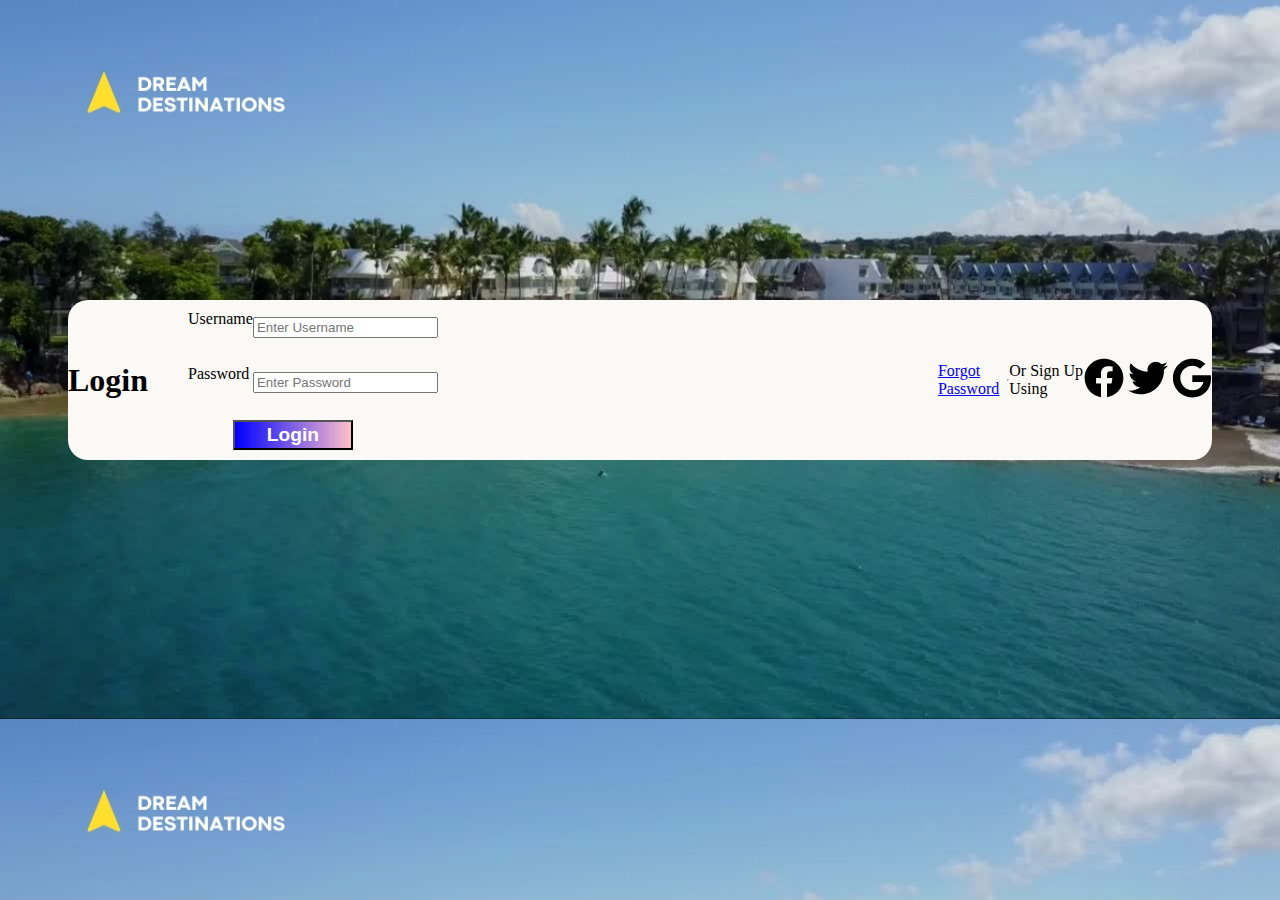
<file: index.html>
<!doctype html>
<html> 
 <!--<img src="tourist.jpg">  -->
 <head> 
  <title>login page</title> 
   <meta name="viewport" content="width=device-width, initial-scale=1.0">  
 </head> 
 <body> 

  <link rel="stylesheet" href="paperbox.css">
  
  <div class="box"> 
   <div class="login"> 
    <h1>Login</h1> 
   </div> 
   <form> 
    <div class="use"> <label for="username">Username &nbsp; </label> 
     <br> 
     <input type="text" class="username" placeholder="Enter Username" required> 
    </div> 
    <div class="pas"> <label for="password">Password &nbsp; </label> 
     <br> 
     <input type="password" class="password" placeholder="Enter Password" required> 
    </div> 
    <div class="butt"> <button type="sumbit" class="but">Login</button> 
    </div> 
   </form> 
   <div class="forgot"> <a href="content://com.paprbit.dcoder.fileprovider/files/temp.html">Forgot Password</a> 
   </div> 
   <hr> 
   <p>Or Sign Up Using</p> 
   <div class="icon"> <a href="https://m.facebook.com"> 
     <svg xmlns="http://www.w3.org/2000/svg" height="40" width="40" viewbox="0 0 512 512"> <!--!Font Awesome Free 6.5.1 by @fontawesome - https://fontawesome.com License - https://fontawesome.com/license/free Copyright 2023 Fonticons, Inc.--><path d="M504 256C504 119 393 8 256 8S8 119 8 256c0 123.8 90.7 226.4 209.3 245V327.7h-63V256h63v-54.6c0-62.2 37-96.5 93.7-96.5 27.1 0 55.5 4.8 55.5 4.8v61h-31.3c-30.8 0-40.4 19.1-40.4 38.7V256h68.8l-11 71.7h-57.8V501C413.3 482.4 504 379.8 504 256z" /> 
     </svg></a> &nbsp; &nbsp; <a href="https://twitter.com"> 
     <svg xmlns="http://www.w3.org/2000/svg" height="40" width="40" viewbox="0 0 512 512"> <!--!Font Awesome Free 6.5.1 by @fontawesome - https://fontawesome.com License - https://fontawesome.com/license/free Copyright 2023 Fonticons, Inc.--><path d="M459.4 151.7c.3 4.5 .3 9.1 .3 13.6 0 138.7-105.6 298.6-298.6 298.6-59.5 0-114.7-17.2-161.1-47.1 8.4 1 16.6 1.3 25.3 1.3 49.1 0 94.2-16.6 130.3-44.8-46.1-1-84.8-31.2-98.1-72.8 6.5 1 13 1.6 19.8 1.6 9.4 0 18.8-1.3 27.6-3.6-48.1-9.7-84.1-52-84.1-103v-1.3c14 7.8 30.2 12.7 47.4 13.3-28.3-18.8-46.8-51-46.8-87.4 0-19.5 5.2-37.4 14.3-53 51.7 63.7 129.3 105.3 216.4 109.8-1.6-7.8-2.6-15.9-2.6-24 0-57.8 46.8-104.9 104.9-104.9 30.2 0 57.5 12.7 76.7 33.1 23.7-4.5 46.5-13.3 66.6-25.3-7.8 24.4-24.4 44.8-46.1 57.8 21.1-2.3 41.6-8.1 60.4-16.2-14.3 20.8-32.2 39.3-52.6 54.3z" /> 
     </svg></a> &nbsp; &nbsp; <a href="https:www.goole.co.in"> 
     <svg xmlns="http://www.w3.org/2000/svg" height="40" width="40" viewbox="0 0 488 512"> <!--!Font Awesome Free 6.5.1 by @fontawesome - https://fontawesome.com License - https://fontawesome.com/license/free Copyright 2023 Fonticons, Inc.--><path d="M488 261.8C488 403.3 391.1 504 248 504 110.8 504 0 393.2 0 256S110.8 8 248 8c66.8 0 123 24.5 166.3 64.9l-67.5 64.9C258.5 52.6 94.3 116.6 94.3 256c0 86.5 69.1 156.6 153.7 156.6 98.2 0 135-70.4 140.8-106.9H248v-85.3h236.1c2.3 12.7 3.9 24.9 3.9 41.4z" /> 
     </svg></a> 
   </div> 
  </div> 
 </body>
</html>
</file>
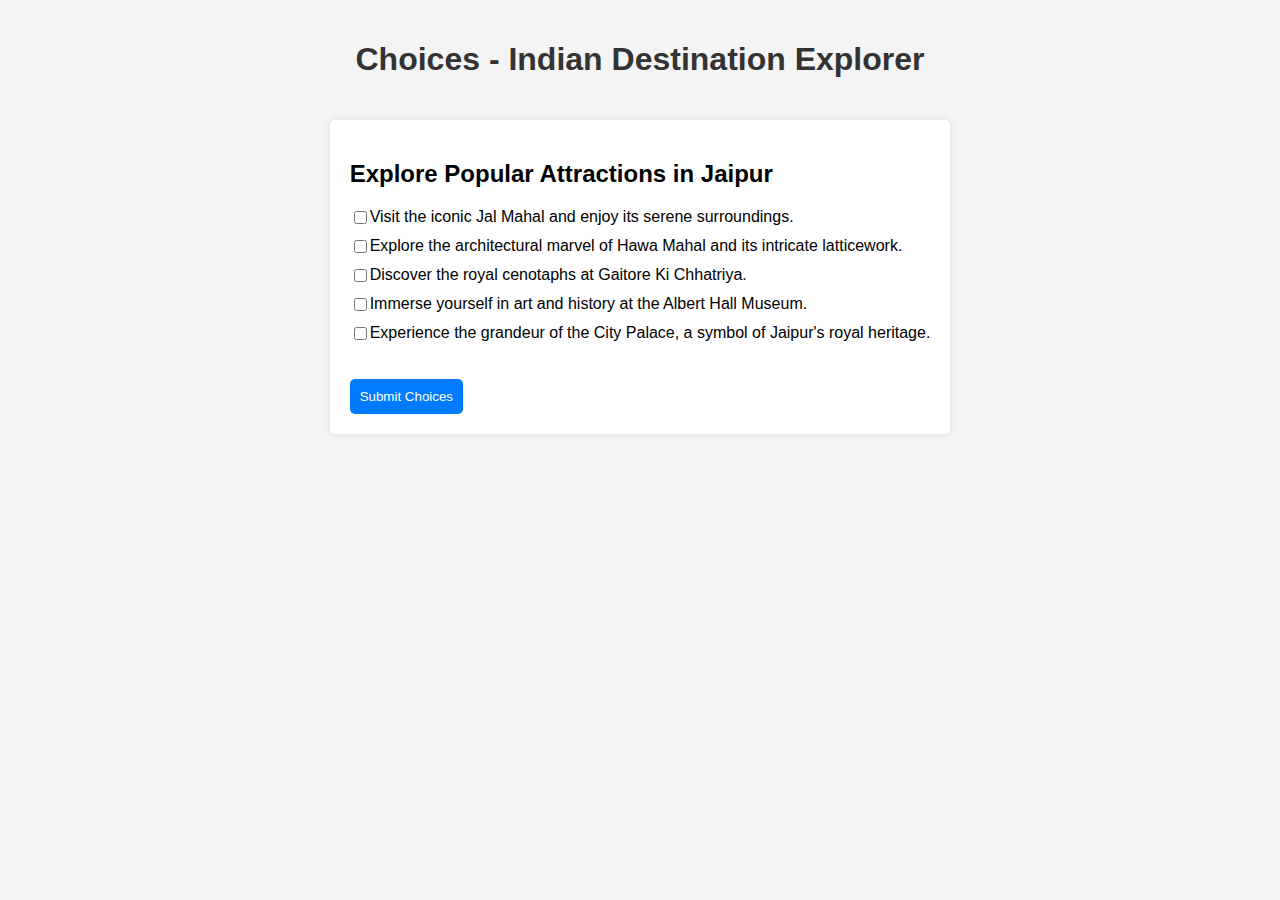
<file: budget.html>
<!DOCTYPE html>
<html lang="en">
<head>
  <meta charset="UTF-8">
  <meta name="viewport" content="width=device-width, initial-scale=1.0">
  <title>Choices - Indian Destination Explorer</title>
  <style>
    body {
      font-family: Arial, sans-serif;
      background-color: #f4f4f4;
      margin: 0;
      padding: 20px;
      display: flex;
      flex-direction: column;
      align-items: center;
    }

    h1 {
      color: #333;
    }

    #choices {
      margin-top: 20px;
      padding: 20px;
      background-color: #fff;
      border-radius: 5px;
      box-shadow: 0 0 10px rgba(0, 0, 0, 0.1);
      max-width: 600px;
      text-align: left;
    }

    #choicesList {
      margin-top: 10px;
      list-style-type: none;
      padding: 0;
    }

    #choicesList li {
      margin-bottom: 10px;
      display: flex;
      align-items: center;
    }

    #checkboxes {
      margin-right: 10px;
    }

    #submitBtn {
      margin-top: 20px;
      padding: 10px;
      background-color: #007BFF;
      color: #fff;
      border: none;
      border-radius: 5px;
      cursor: pointer;
    }

    #result {
      margin-top: 20px;
    }
  </style>
</head>
<body>
  <h1>Choices - Indian Destination Explorer</h1>
  <div id="choices">
    <h2>Explore Popular Attractions in Jaipur</h2>
    <ul id="choicesList">
      <li>
        <input type="checkbox" id="jalMahal" class="checkbox">
        <label for="jalMahal">Visit the iconic Jal Mahal and enjoy its serene surroundings.</label>
      </li>
      <li>
        <input type="checkbox" id="hawaMahal" class="checkbox">
        <label for="hawaMahal">Explore the architectural marvel of Hawa Mahal and its intricate latticework.</label>
      </li>
      <li>
        <input type="checkbox" id="gaitoreKiChhatriya" class="checkbox">
        <label for="gaitoreKiChhatriya">Discover the royal cenotaphs at Gaitore Ki Chhatriya.</label>
      </li>
      <li>
        <input type="checkbox" id="albertHall" class="checkbox">
        <label for="albertHall">Immerse yourself in art and history at the Albert Hall Museum.</label>
      </li>
      <li>
        <input type="checkbox" id="cityPalace" class="checkbox">
        <label for="cityPalace">Experience the grandeur of the City Palace, a symbol of Jaipur's royal heritage.</label>
      </li>
      <!-- Add more options as needed -->
    </ul>

    <button id="submitBtn" onclick="submitChoices()">Submit Choices</button>
  </div>

  <div id="result"></div>

  <script>
    function submitChoices() {
      const checkboxes = document.querySelectorAll('.checkbox');
      const selectedChoices = [];

      checkboxes.forEach(checkbox => {
        if (checkbox.checked) {
          selectedChoices.push(checkbox.id);
        }
      });

      if (selectedChoices.length > 0) {
        const budget = calculateBudget(selectedChoices.length);
        const resultDiv = document.getElementById('result');
        const budgetInRupees = convertToRupees(budget);

        resultDiv.innerHTML = `<p>Your estimated budget: ₹${budgetInRupees}</p><p>Follow the directions to proceed...</p>`;
        resultDiv.style.backgroundColor = '#e6f7ff'; // Light blue background for result

        // Additional logic or directions can be added here based on the calculated budget
      } else {
        alert('Please select at least one option before submitting.');
      }
    }

    function calculateBudget(choicesCount) {
      // Simulate a basic budget calculation based on the number of selected choices
      const baseBudget = 100; // Base budget amount
      const additionalBudgetPerChoice = 50; // Additional budget per selected choice
      return baseBudget + (additionalBudgetPerChoice * choicesCount);
    }

    function convertToRupees(amount) {
      // Simulate a basic conversion rate (1 USD to 75 INR)
      const exchangeRate = 75;
      return amount * exchangeRate;
    }
  </script>
</body>
</html>
</file>
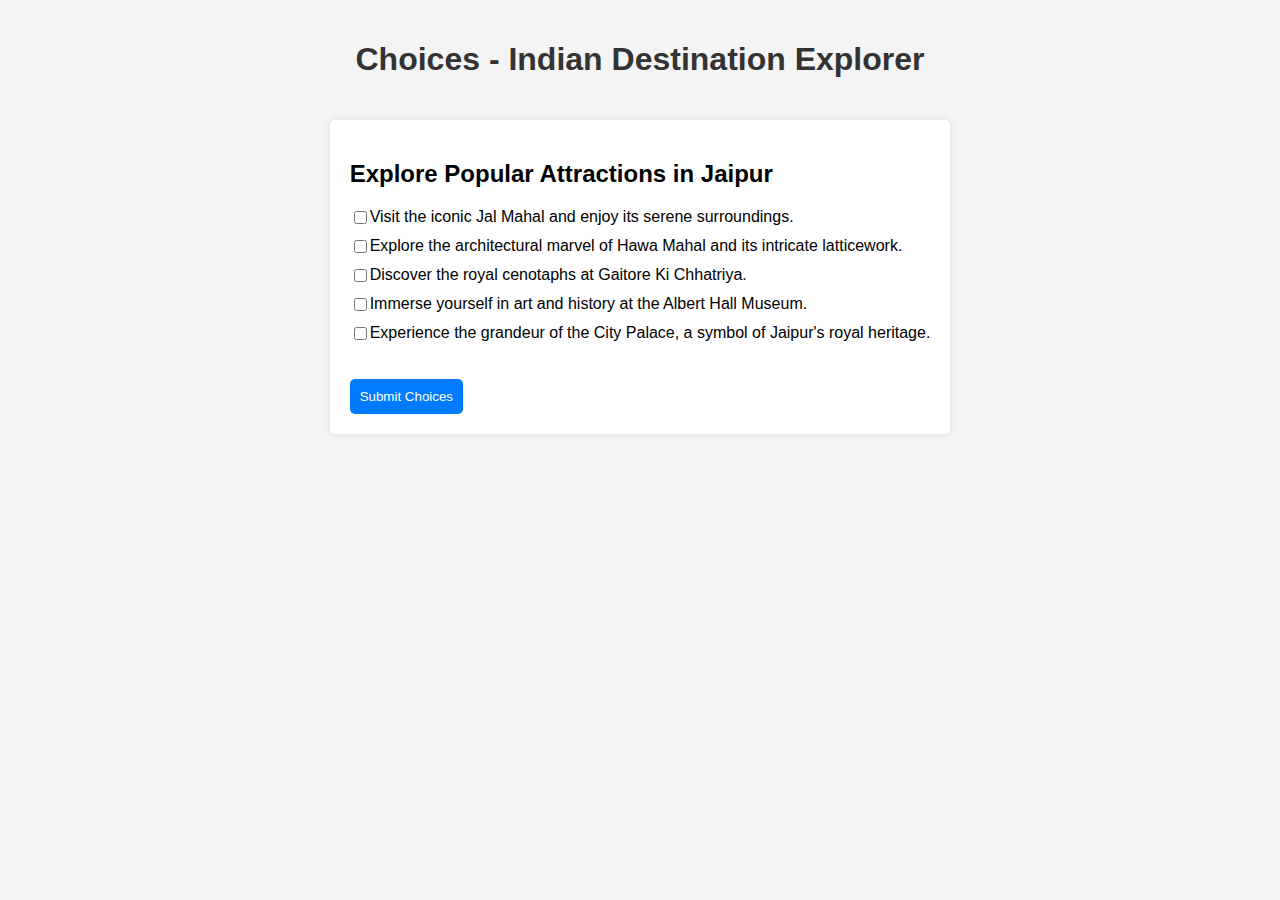
<file: choices.html>
<!DOCTYPE html>
<html lang="en">
<head>
  <meta charset="UTF-8">
  <meta name="viewport" content="width=device-width, initial-scale=1.0">
  <title>Choices - Indian Destination Explorer</title>
  <style>
    body {
      font-family: Arial, sans-serif;
      background-color: #f4f4f4;
      margin: 0;
      padding: 20px;
      display: flex;
      flex-direction: column;
      align-items: center;
    }

    h1 {
      color: #333;
    }

    #choices {
      margin-top: 20px;
      padding: 20px;
      background-color: #fff;
      border-radius: 5px;
      box-shadow: 0 0 10px rgba(0, 0, 0, 0.1);
      max-width: 600px;
      text-align: left;
    }

    #choicesList {
      margin-top: 10px;
      list-style-type: none;
      padding: 0;
    }

    #choicesList li {
      margin-bottom: 10px;
      display: flex;
      align-items: center;
    }

    #checkboxes {
      margin-right: 10px;
    }

    #submitBtn {
      margin-top: 20px;
      padding: 10px;
      background-color: #007BFF;
      color: #fff;
      border: none;
      border-radius: 5px;
      cursor: pointer;
    }
  </style>
</head>
<body>
  <h1>Choices - Indian Destination Explorer</h1>
  <div id="choices">
    <h2>Explore Popular Attractions in Jaipur</h2>
    <ul id="choicesList">
      <li>
        <input type="checkbox" id="jalMahal" class="checkbox">
        <label for="jalMahal">Visit the iconic Jal Mahal and enjoy its serene surroundings.</label>
      </li>
      <li>
        <input type="checkbox" id="hawaMahal" class="checkbox">
        <label for="hawaMahal">Explore the architectural marvel of Hawa Mahal and its intricate latticework.</label>
      </li>
      <li>
        <input type="checkbox" id="gaitoreKiChhatriya" class="checkbox">
        <label for="gaitoreKiChhatriya">Discover the royal cenotaphs at Gaitore Ki Chhatriya.</label>
      </li>
      <li>
        <input type="checkbox" id="albertHall" class="checkbox">
        <label for="albertHall">Immerse yourself in art and history at the Albert Hall Museum.</label>
      </li>
      <li>
        <input type="checkbox" id="cityPalace" class="checkbox">
        <label for="cityPalace">Experience the grandeur of the City Palace, a symbol of Jaipur's royal heritage.</label>
      </li>
      <!-- Add more options as needed -->
    </ul>

    <button id="submitBtn" onclick="submitChoices()">Submit Choices</button>
  </div>

  <script>
    function submitChoices() {
      const checkboxes = document.querySelectorAll('.checkbox');
      const selectedChoices = [];

      checkboxes.forEach(checkbox => {
        if (checkbox.checked) {
          selectedChoices.push(checkbox.id);
        }
      });

      if (selectedChoices.length > 0) {
        alert(`You selected the following options:\n${selectedChoices.join('\n')}`);
      } else {
        alert('Please select at least one option before submitting.');
      }
    }
  </script>
</body>
</html>
</file>
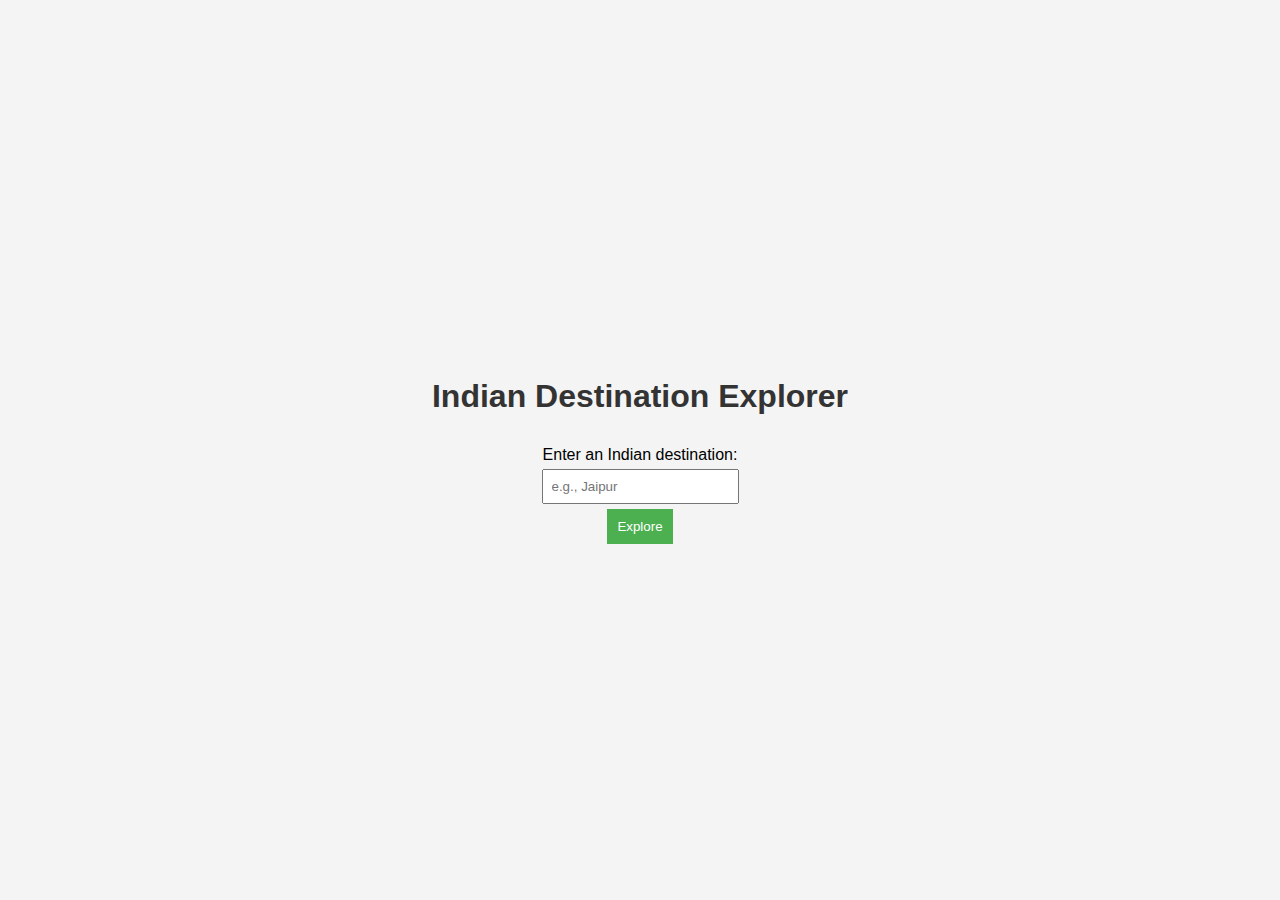
<file: i.html>
<!DOCTYPE html>
<html lang="en">
<head>
  <meta charset="UTF-8">
  <meta name="viewport" content="width=device-width, initial-scale=1.0">
  <title>Indian Destination Explorer</title>
  <style>
    body {
      font-family: Arial, sans-serif;
      background-color: #f4f4f4;
      margin: 0;
      padding: 0;
      display: flex;
      flex-direction: column;
      align-items: center;
      justify-content: center;
      height: 100vh;
    }

    h1 {
      color: #333;
    }

    label {
      margin-top: 10px;
      display: block;
    }

    input {
      padding: 8px;
      margin: 5px 0;
    }

    button {
      padding: 10px;
      background-color: #4caf50;
      color: white;
      border: none;
      cursor: pointer;
    }

    button:hover {
      background-color: #45a049;
    }

    #results {
      margin-top: 20px;
      padding: 10px;
      background-color: #fff;
      border-radius: 5px;
      box-shadow: 0 0 10px rgba(0, 0, 0, 0.1);
      max-width: 400px;
    }
  </style>
</head>
<body>
  <h1>Indian Destination Explorer</h1>
  <label for="destination">Enter an Indian destination:</label>
  <input type="text" id="destination" placeholder="e.g., Jaipur">
  <button onclick="searchDestination()">Explore</button>

  <script>
    function searchDestination() {
      const destination = document.getElementById('destination').value;

      // Fetch data from OpenCage Geocoding API
      fetch(`https://api.opencagedata.com/geocode/v1/json?q=${encodeURIComponent(destination)}&key=YOUR_API_KEY`)
        .then(response => response.json())
        .then(data => {
          const resultsContainer = document.getElementById('results');
          resultsContainer.innerHTML = '';

          if (data.results && data.results.length > 0) {
            const location = data.results[0];
            const { formatted, geometry } = location;
            const { lat, lng } = geometry;

            resultsContainer.innerHTML += `<h2>Results for ${formatted}:</h2>`;
            resultsContainer.innerHTML += `<p>Best places to visit: Lorem ipsum dolor sit amet.</p>`;
            resultsContainer.innerHTML += `<p>Notable events: Nullam in felis id orci porttitor facilisis.</p>`;
            resultsContainer.innerHTML += `<p>Suggested hotels: Fusce venenatis augue vitae ligula accumsan.</p>`;
            resultsContainer.innerHTML += `<p>Nearby hospitals: Curabitur efficitur arcu eget nisl gravida.</p>`;
            resultsContainer.innerHTML += `<p>Estimated budget: $1000 - $1500</p>`;

            // Additional logic can be added here to display a map or fetch more details.
          } else {
            resultsContainer.innerHTML = '<p>No results found for the entered destination.</p>';
          }
        })
        .catch(error => {
          console.error('Error fetching data:', error);
          const resultsContainer = document.getElementById('results');
          resultsContainer.innerHTML = '<p>Error fetching data. Please try again.</p>';
        });
    }
  </script>
</body>
</html>
</file>
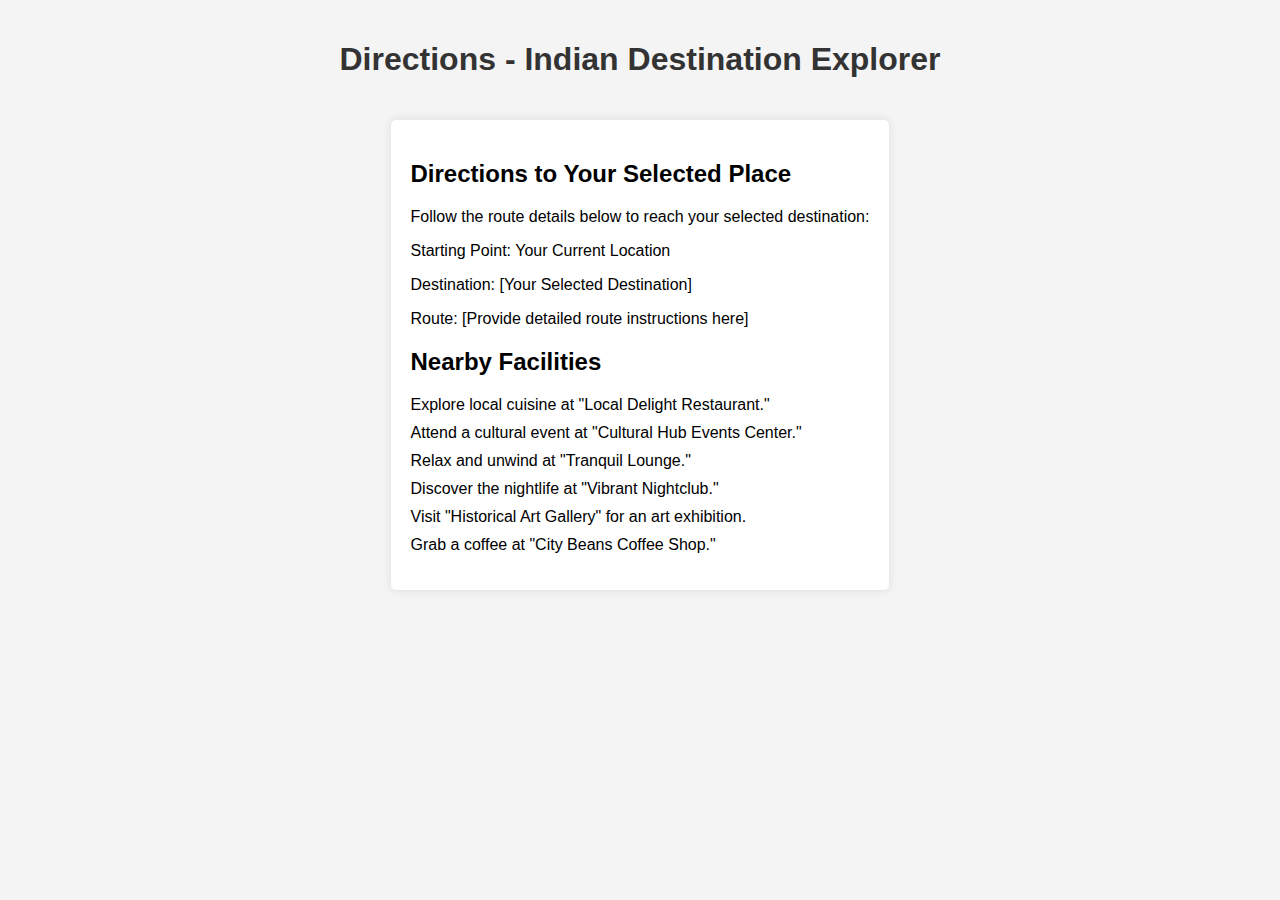
<file: list.html>
<!DOCTYPE html>
<html lang="en">
<head>
  <meta charset="UTF-8">
  <meta name="viewport" content="width=device-width, initial-scale=1.0">
  <title>Directions - Indian Destination Explorer</title>
  <style>
    body {
      font-family: Arial, sans-serif;
      background-color: #f4f4f4;
      margin: 0;
      padding: 20px;
      display: flex;
      flex-direction: column;
      align-items: center;
    }

    h1 {
      color: #333;
    }

    #directions {
      margin-top: 20px;
      padding: 20px;
      background-color: #fff;
      border-radius: 5px;
      box-shadow: 0 0 10px rgba(0, 0, 0, 0.1);
      max-width: 600px;
      text-align: left;
    }

    #facilitiesList {
      margin-top: 10px;
      list-style-type: none;
      padding: 0;
    }

    #facilitiesList li {
      margin-bottom: 10px;
    }
  </style>
</head>
<body>
  <h1>Directions - Indian Destination Explorer</h1>
  <div id="directions">
    <h2>Directions to Your Selected Place</h2>
    <p>Follow the route details below to reach your selected destination:</p>
    <p>Starting Point: Your Current Location</p>
    <p>Destination: [Your Selected Destination]</p>
    <p>Route: [Provide detailed route instructions here]</p>

    <h2>Nearby Facilities</h2>
    <ul id="facilitiesList">
      <!-- Hardcoded examples of nearby facilities -->
      <li>Explore local cuisine at "Local Delight Restaurant."</li>
      <li>Attend a cultural event at "Cultural Hub Events Center."</li>
      <li>Relax and unwind at "Tranquil Lounge."</li>
      <li>Discover the nightlife at "Vibrant Nightclub."</li>
      <li>Visit "Historical Art Gallery" for an art exhibition.</li>
      <li>Grab a coffee at "City Beans Coffee Shop."</li>
    </ul>
  </div>
</body>
</html>
</file>
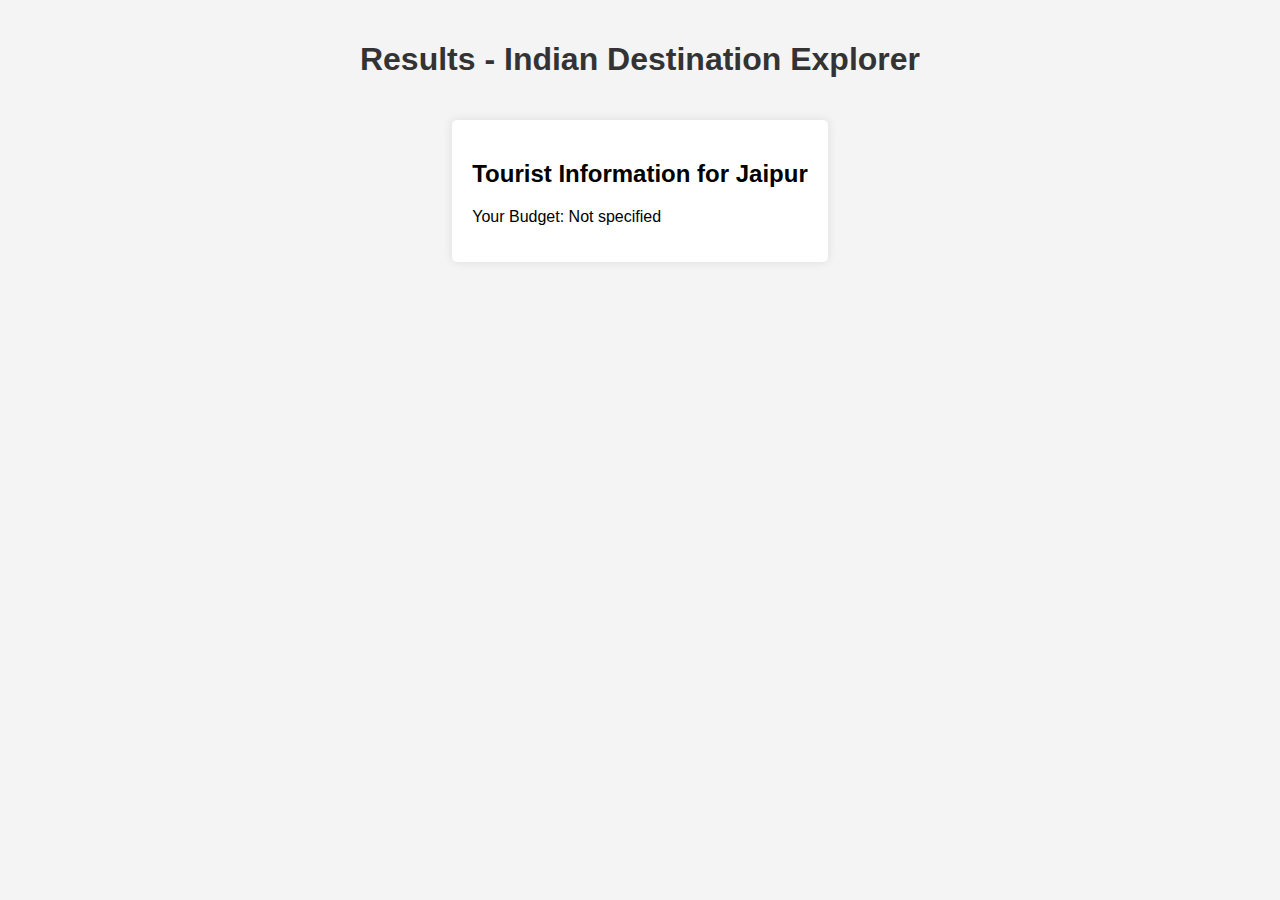
<file: result.html>
<!DOCTYPE html>
<html lang="en">
<head>
  <meta charset="UTF-8">
  <meta name="viewport" content="width=device-width, initial-scale=1.0">
  <title>Results - Indian Destination Explorer</title>
  <style>
    body {
      font-family: Arial, sans-serif;
      background-color: #f4f4f4;
      margin: 0;
      padding: 20px;
      display: flex;
      flex-direction: column;
      align-items: center;
    }

    h1 {
      color: #333;
    }

    #results {
      margin-top: 20px;
      padding: 20px;
      background-color: #fff;
      border-radius: 5px;
      box-shadow: 0 0 10px rgba(0, 0, 0, 0.1);
      max-width: 600px;
      text-align: left;
    }

    #touristSpots, #nearbyPlaces, #budgetInfo {
      margin-top: 10px;
    }
  </style>
</head>
<body>
  <h1>Results - Indian Destination Explorer</h1>
  <div id="results">
    <h2 id="destinationTitle"></h2>
    <p id="touristSpots"></p>
    <p id="nearbyPlaces"></p>
    <p id="budgetInfo"></p>
  </div>

  <script>
    document.addEventListener("DOMContentLoaded", function () {
      // Set the destination as "Jaipur" for this example
      const destination = "Jaipur";
      document.getElementById('destinationTitle').innerText = `Tourist Information for ${destination}`;

      // Use OpenCage Geocoding API to get geolocation information for Jaipur
      fetch(`https://api.opencagedata.com/geocode/v1/json?q=${destination}&key=YOUR_OPENCAGE_API_KEY`)
        .then(response => response.json())
        .then(data => {
          if (data.results && data.results.length > 0) {
            const location = data.results[0];
            const { formatted, geometry } = location;
            const { lat, lng } = geometry;

            // Fetch detailed information about tourist spots from Wikipedia API
            fetch(`https://en.wikipedia.org/w/api.php?action=query&format=json&prop=extracts&exintro=true&titles=${destination}&origin=*`)
              .then(response => response.json())
              .then(wikiData => {
                const pageId = Object.keys(wikiData.query.pages)[0];
                const page = wikiData.query.pages[pageId];
                const touristSpots = page.extract || 'Tourist spots information not available.';
                document.getElementById('touristSpots').innerText = `Tourist Spots: ${touristSpots}`;
              })
              .catch(error => {
                console.error('Error fetching Wikipedia data:', error);
              });

            // Fetch information about nearby places from OpenCage Geocoding API
            fetch(`https://api.opencagedata.com/geocode/v1/json?q=${lat}+${lng}&key=YOUR_OPENCAGE_API_KEY`)
              .then(response => response.json())
              .then(nearbyData => {
                if (nearbyData.results && nearbyData.results.length > 0) {
                  const nearbyPlaces = nearbyData.results.map(result => result.formatted).join(', ');
                  document.getElementById('nearbyPlaces').innerText = `Nearby Places: ${nearbyPlaces}`;
                } else {
                  document.getElementById('nearbyPlaces').innerText = 'No nearby places found.';
                }
              })
              .catch(error => {
                console.error('Error fetching nearby places data:', error);
              });
          } else {
            console.error('Geolocation data not found.');
          }
        })
        .catch(error => {
          console.error('Error fetching geolocation data:', error);
        });

      // Prompt user for budget and display on the page
      const budget = prompt('Enter your budget for the trip:');
      document.getElementById('budgetInfo').innerText = `Your Budget: ${budget || 'Not specified'}`;
    });
  </script>
</body>
</html>
</file>
<file: paperbox.css>
body{
    /*background-image: linear-gradient(to right, blue , pink);*/
    background-image: url("tourist.jpg");
  }

  .box{
    background-color: rgb(250, 249, 246);
    height: 500px auto;
    min-width: 900px auto;
    margin: 60px;
    margin-top: 300px;
    border-radius: 20px;
    display: flex;
    align-items: center;
    justify-content: center;
    
    }
    .login{
      height: 150px;
      align-items: center;
      justify-content: center;
      display: flex;
      font-family: "Times New Roman", Times, serif;
      
    }
    .use{
      height: 55px;
      margin-left: 40px;
      display: flex;
      align-items: center;
      justify-content: center;
      
    }
    
    .pas{
      height: 55px;
      margin-left: 40px;
      display: flex;
      align-items: center;
      justify-content: center;
    }
    .but{
      background-image: linear-gradient(to right, blue , pink);
      height: 30px;
      width: 120px;
      display: flex;
      align-items: center;
      justify-content: center;
      color: white;
      font-weight: bold;
      font-size: 120%;
    }
    .butt{
      display: flex;
      align-items: center;
      justify-content: center;  
      height: 50px;
    
    }
    .icon{
      display: flex;
      align-items: center;
      justify-content: center;  
       height: 80px;
    
    }
    .forgot{
      margin-left: 500px;
    }
    p{ 
      display: flex;
      align-items: center;
      justify-content: center;  
      
    }
</file>
